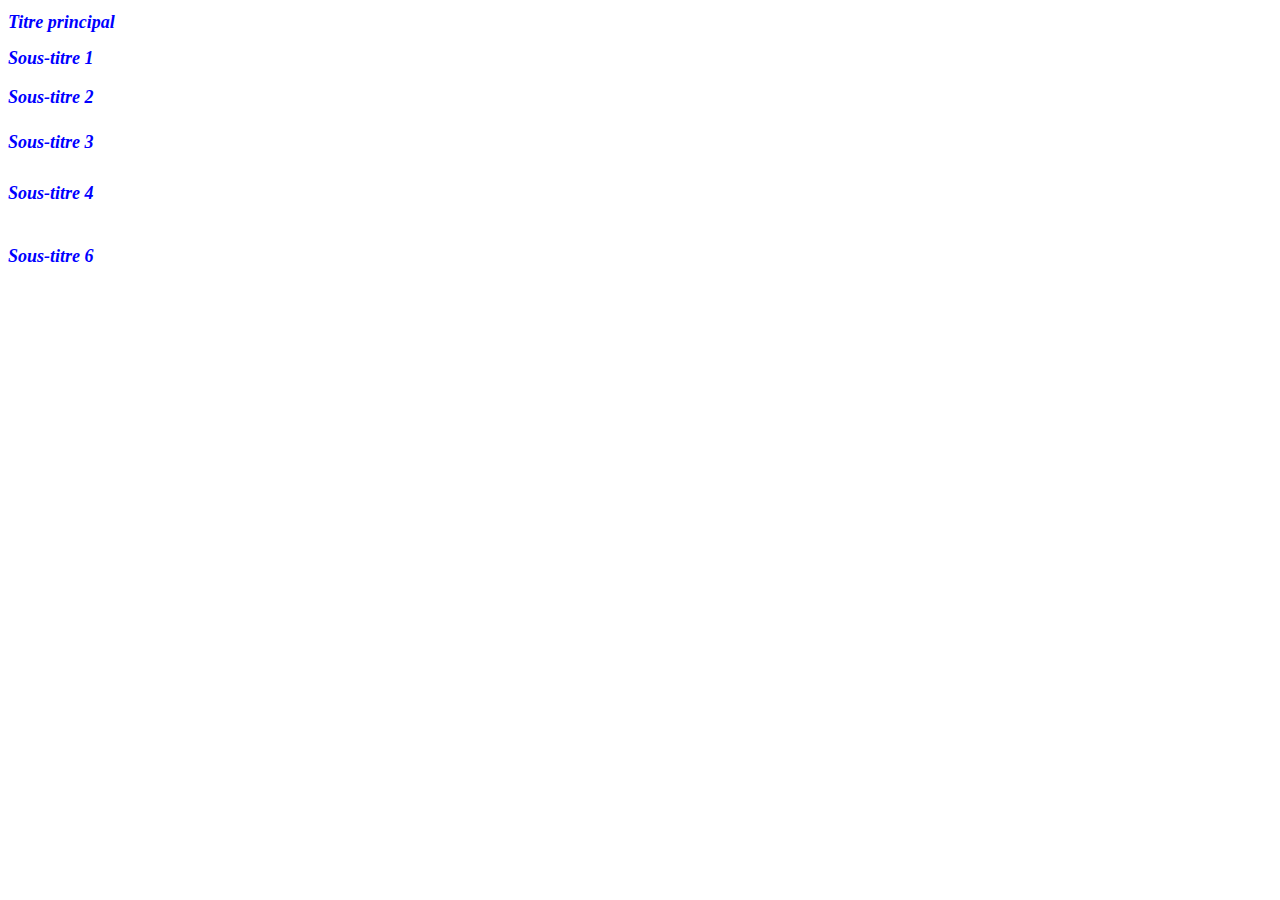
<file: index.html>
<!DOCTYPE html>
<htlm>
    <head>
        <link rel="stylesheet" href="styles.css">
    </head>
    <body>
        <h1 class="titre">Titre principal</h1>
        <h2 class="titre">Sous-titre 1</h2>
        <h3 class="titre">Sous-titre 2</h3>
        <h4 class="titre">Sous-titre 3</h4>
        <h5 class="titre">Sous-titre 4</h5>
        <h6 class="titre">Sous-titre 6</h6>
    </body>
</htlm>
</file>
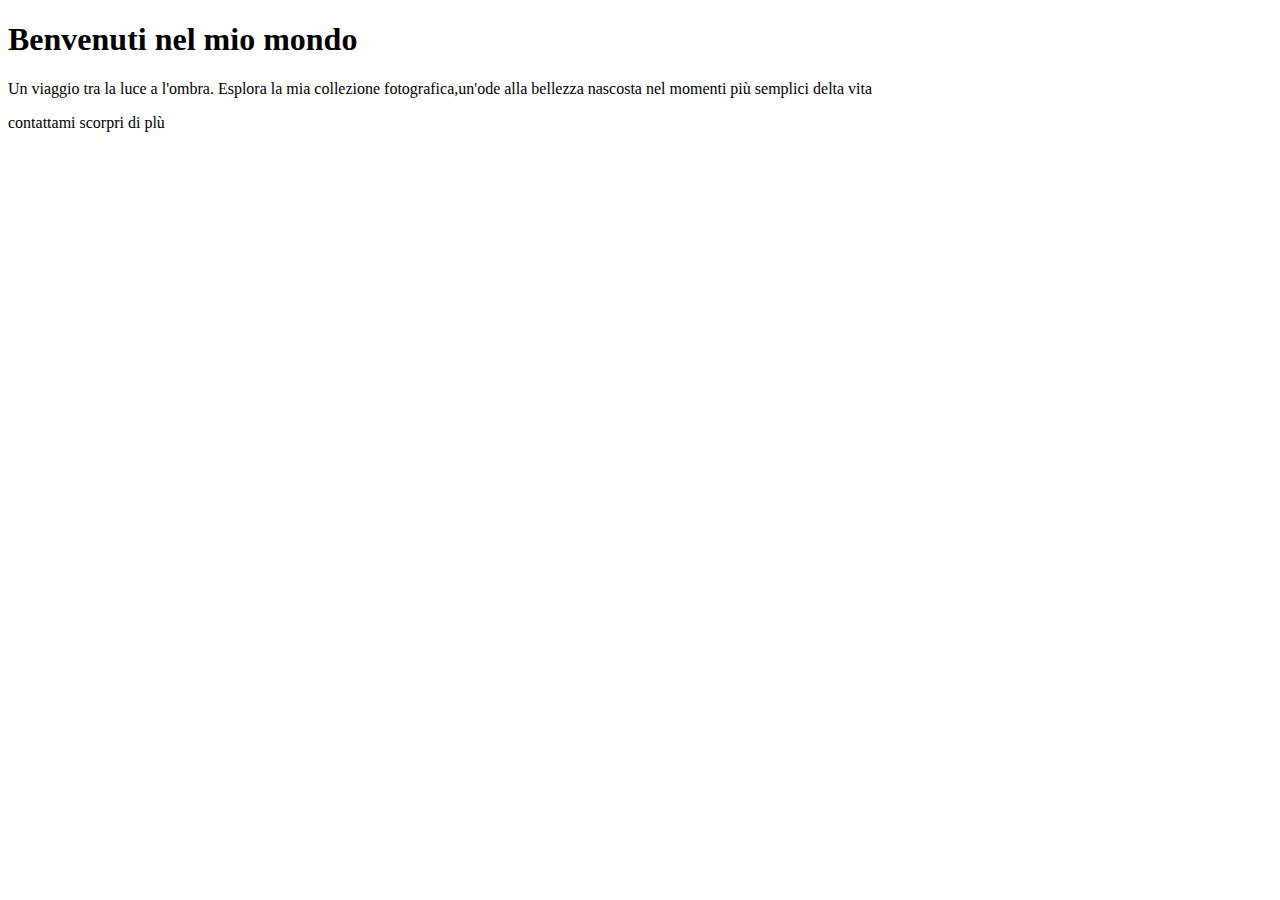
<file: jour-7-web-design-et-frameworks/exercice-1/index.html>
<!DOCTYPE html>
<html lang="en">
<head>
    <meta charset="UTF-8">
    <meta name="viewport" content="width=device-width, initial-scale=1.0">
    <title>Document</title>
</head>

<body>
    <h1>Benvenuti nel mio mondo</h1>
    <p>Un viaggio tra la luce a l'ombra. Esplora la mia collezione fotografica,un'ode alla bellezza nascosta nel momenti più semplici delta vita</p>
    <a class="waves-effect waves-light btn">contattami</a>
    <a class="waves-effect waves-light btn">scorpri di plù</a>
    
</body>
</html>
</file>
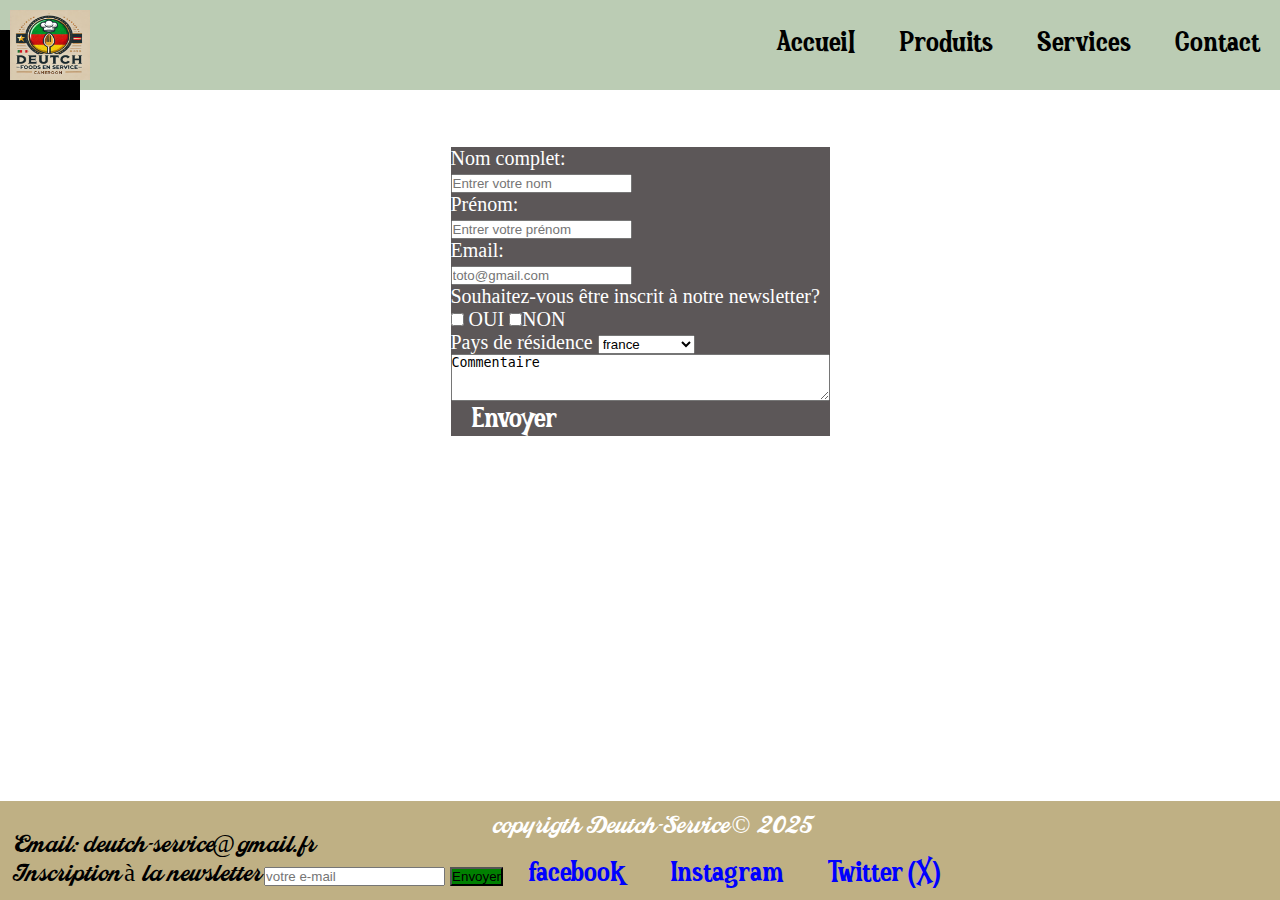
<file: contact.html>
<!DOCTYPE html>
<html lang="fr">
  <head>
    <meta charset="UTF-8" />
    <meta name="viewport" content="width=device-width, initial-scale=1.0" />
    <title>Deutch-Service</title>
    <link rel="stylesheet" href="accueil.css" />
    <link rel="shortcut icon" href="bon.logo.png" />
    <meta
      name="Deutch food et service"
      content="vous proposons des produits agro-alimentaires, les tissus afriacins tels que le Ndop, les objets d'art et décoratifs tels que des vases,des assiètes en bois"
    />
  </head>
  <nav id="navbar">
    <img src="bon.logo.png" class="logo" />

    <div id="nav-link">
      <a href="accueil.html" class="link">Accueil</a>
      <a href="produits.html" class="link">Produits</a>
      <a href="service.html" class="link">Services</a>
      <a href="contact.html" class="link">Contact</a>
    </div>
  </nav>
  <body>
    <div id="formulaire">
      <h1>CONTACT</h1>
      <form id="form">
        <label>Nom complet:</label><br />
        <input type="text" placeholder="Entrer votre nom" required /> <br />
        <label>Prénom:</label><br />
        <input type="text" placeholder="Entrer votre prénom" required />
        <br />
        <label>Email:</label><br />
        <input type="email" placeholder="toto@gmail.com" required /><br />
        <label>Souhaitez-vous être inscrit à notre newsletter?</label> <br />
        <input type="checkbox" /> OUI <input type="checkbox" />NON <br />

        <label>Pays de résidence</label>
        <select>
          <option>france</option>
          <option>Belgique</option>
          <option>Italie</option>
          <option>Allemagne</option>
          <option>Espagne</option>
          <option>Luxembourg</option>
          <option>Suisse</option>
          <option>Pays-Bas></option>
        </select>
        <br />
        <textarea id="story" rows="3" cols="45">Commentaire</textarea> <br />

        <a href="#form" class="envoyer">Envoyer</a>
      </form>
      <p id="message">Ceci est un test, il est fonctionnel</p>
    </div>
  </body>
  <footer>
    <p class="p1">copyrigth Deutch-Service © 2025</p>

    Email: deutch-service@gmail.fr <br />
    <label>Inscription à la newsletter</label>
    <input type="email" placeholder="votre e-mail" required />
    <button>Envoyer</button>
    <a href="https://www.facebook.com/?locale=fr_FR" class="A1"> facebook</a>
    <a
      href="https://www.instagram.com/sem/campaign/emailsignup/?campaign_id=13560899667&extra_1=s%7Cc%7C547348932178%7Ce%7Cinstagram%20%27%7C&placement=&creative=547348932178&keyword=instagram%20%27&partner_id=googlesem&extra_2=campaignid%3D13560899667%26adgroupid%3D126262412054%26matchtype%3De%26network%3Dg%26source%3Dnotmobile%26search_or_content%3Ds%26device%3Dc%26devicemodel%3D%26adposition%3D%26target%3D%26targetid%3Dkwd-1321618851291%26loc_physical_ms%3D9055720%26loc_interest_ms%3D%26feeditemid%3D%26param1%3D%26param2%3D&gad_source=1&gclid=CjwKCAiAnpy9BhAkEiwA-P8N4o4wA3_oG41GE-N9rya9FeHwHdLYi9eboOwEj8wSdWVF8fZ6Qwu0ZxoCQKoQAvD_BwE"
      class="A1"
      >Instagram</a
    >
    <a href="https://x.com/?lang=fr" class="A1">Twitter (X)</a>
  </footer>
</html>
</file>
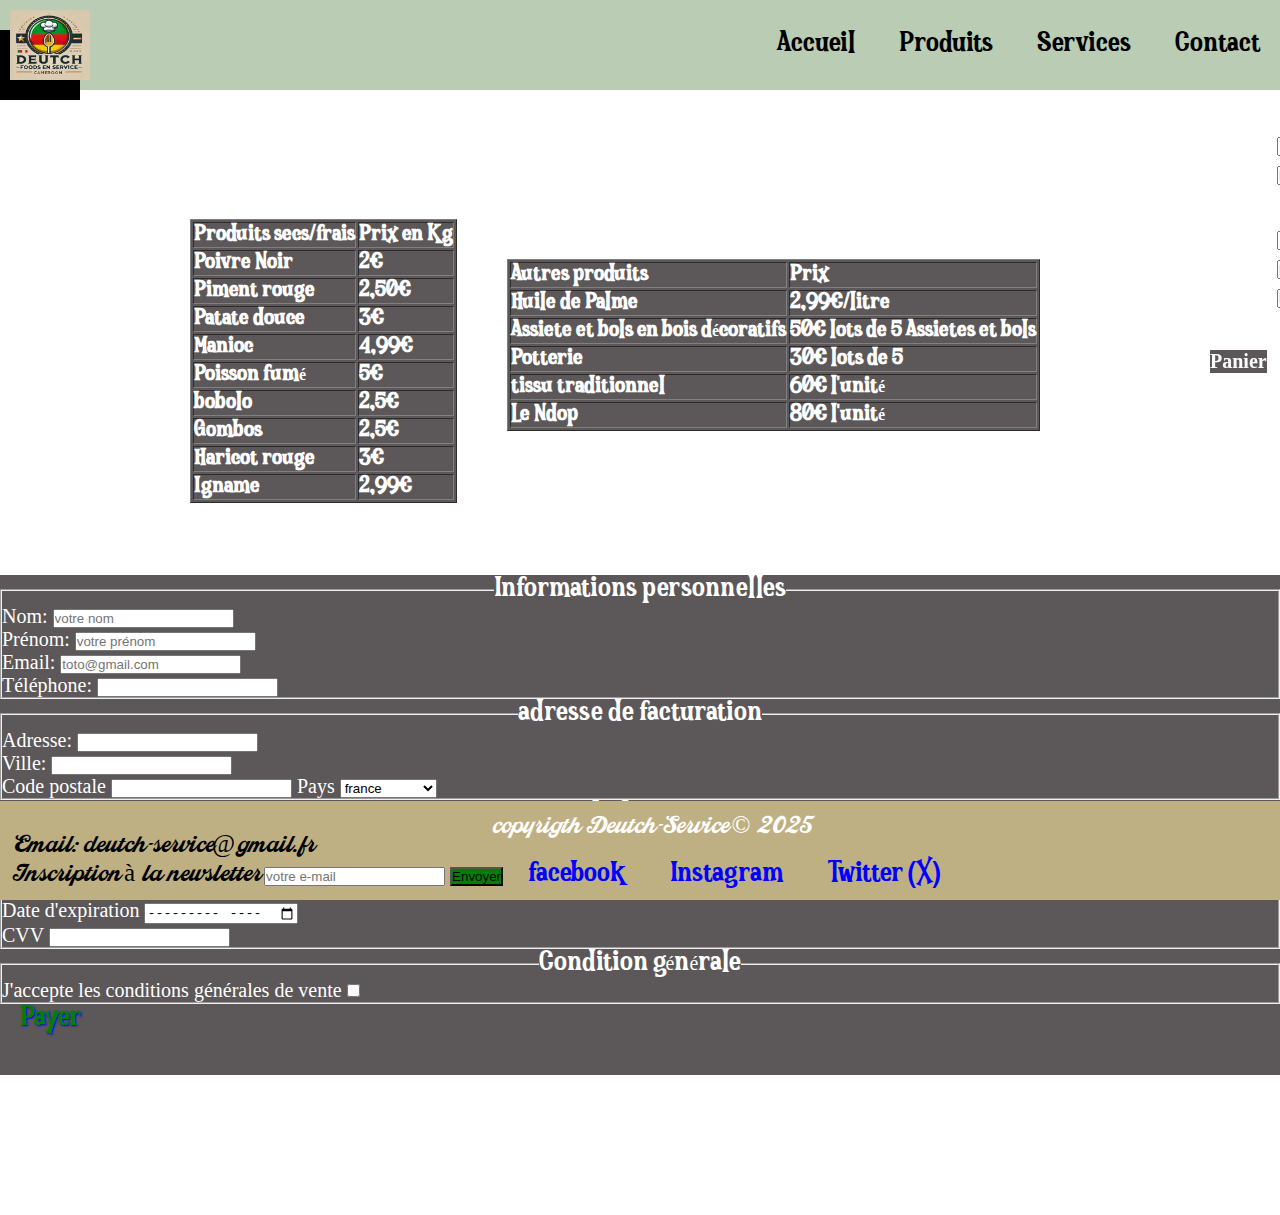
<file: service.html>
<!DOCTYPE html>
<html lang="fr">
  <head>
    <meta charset="UTF-8" />
    <meta name="viewport" content="width=device-width, initial-scale=1.0" />
    <title>Deutch-Service</title>
    <link rel="stylesheet" href="accueil.css" />
    <link rel="shortcut icon" href="bon.logo.png" />
    <meta
      name="Deutch food et service"
      content="vous proposons des produits agro-alimentaires, les tissus afriacins tels que le Ndop, les objets d'art et décoratifs tels que des vases,des assiètes en bois"
    />
  </head>
  <nav id="navbar">
    <img src="bon.logo.png" class="logo" />

    <div id="nav-link">
      <a href="accueil.html" class="link">Accueil</a>
      <a href="produits.html" class="link">Produits</a>
      <a href="service.html" class="link">Services</a>
      <a href="contact.html" class="link">Contact</a>
    </div>
  </nav>
  <body>
    <h1 class="texte1">Nos grilles de prix</h1>
    <p class="paragraphe2">
      Vous retrouverez ici les grilles de prix par variétes de produits:
    </p>
    <br />
    <div id="grand-tableau">
      <div id="tableau1">
        <table
          border="1"
          style="float: left; margin-right: 10px; margin-bottom: 6px"
          id="table1"
        >
          <thead>
            <tr>
              <td>Produits secs/frais</td>
              <td>Prix en Kg</td>
            </tr>
          </thead>
          <tbody>
            <tr>
              <td>Poivre Noir</td>
              <td>2€</td>
            </tr>
            <tr>
              <td>Piment rouge</td>
              <td>2,50€</td>
            </tr>
            <tr>
              <td>Patate douce</td>
              <td>3€</td>
            </tr>
            <tr>
              <td>Manioc</td>
              <td>4,99€</td>
            </tr>
            <tr>
              <td>Poisson fumé</td>
              <td>5€</td>
            </tr>
            <tr>
              <td>bobolo</td>
              <td>2,5€</td>
            </tr>
            <tr>
              <td>Gombos</td>
              <td>2,5€</td>
            </tr>
            <tr>
              <td>Haricot rouge</td>
              <td>3€</td>
            </tr>
            <tr>
              <td>Igname</td>
              <td>2,99€</td>
            </tr>
          </tbody>
        </table>
      </div>
      <br />
      <div id="tableau2">
        <table
          border="1"
          style="float: left; margin-right: 10px; margin-bottom: 6px"
          id="table2"
        >
          <thead>
            <tr>
              <td>Autres produits</td>
              <td>Prix</td>
            </tr>
          </thead>
          <tbody>
            <tr>
              <td>Huile de Palme</td>
              <td>2,99€/litre</td>
            </tr>
            <tr>
              <td>Assiete et bols en bois décoratifs</td>
              <td>50€ lots de 5 Assietes et bols</td>
            </tr>
            <tr>
              <td>Potterie</td>
              <td>30€ lots de 5</td>
            </tr>
            <tr>
              <td>tissu traditionnel</td>
              <td>60€ l'unité</td>
            </tr>
            <tr>
              <td>Le Ndop</td>
              <td>80€ l'unité</td>
            </tr>
          </tbody>
        </table>
      </div>
    </div>
    <h2 id="texte3">formulaire de paiement</h2>
    <div id="Paniers">
      <h3>Panier</h3>
      <ul>
        <li>
          produits-secs/frais
          <label>quantité /kg</label><input type="checkbox" /> <br />
          <input type="number" />
          <select>
            <option>votre choix</option>
            <option>poivre noir</option>
            <option>piment rouge</option>
            <option>patate douce</option>
            <option>manioc</option>
            <option>poisson fumé</option>
            <option>bobolo</option>
            <option>gombos</option>
            <option>haricots rouge</option>
            <option>igname</option>
          </select>
        </li>
        <li><input type="number" placeholder="Euro" />Montant</li>

        <li>
          autres-produits <input type="checkbox" /> <label>litre</label>
          <input type="checkbox" /> <label>Lot</label><input type="checkbox" />
          <label>Unité</label>
          <br />
          <label>Quantité</label> <input type="number" />
          <select>
            <option>votre choix</option>
            <option>Huile rouge</option>
            <option>Assiètes/bols décoratifs</option>
            <option>Potteries</option>
            <option>tissus traditionnel</option>
            <option>Le ndop</option>
          </select>
        </li>
        <li><input type="number" placeholder="Euro" />Montant</li>

        <li><input type="number" placeholder="Euro" />Montant total</li>
      </ul>
    </div>
    <div id="formulaire-container">
      <form id="form1">
        <fieldset>
          <legend>Informations personnelles</legend>
          <label for="">Nom:</label>
          <input type="text" placeholder="votre nom" required /> <br />
          <label>Prénom:</label>
          <input type="text" placeholder="votre prénom" required /> <br />
          <label for="">Email:</label>
          <input type="email" placeholder="toto@gmail.com" required /> <br />
          <label for="">Téléphone:</label>
          <input type="number" />
        </fieldset>
        <fieldset>
          <legend>adresse de facturation</legend>
          <label for="">Adresse:</label>
          <input type="text" /> <br />
          <label for="">Ville:</label>
          <input type="text" /> <br />
          <label for="">Code postale</label>
          <input type="number" />
          <label>Pays</label>
          <select>
            <option>france</option>
            <option>Belgique</option>
            <option>Italie</option>
            <option>Allemagne</option>
            <option>Espagne</option>
            <option>Luxembourg</option>
            <option>Suisse</option>
            <option>Pays-Bas></option>
          </select>
        </fieldset>
        <fieldset>
          <legend>Details de paiement</legend>
          <label>Type de paiement:</label> <br />
          <input type="radio" />
          <label>Carte bancaire</label>
          <input type="radio" />
          <label>PayPal</label> <br />
          <label for="">Numero de carte</label>
          <input type="number" /> <br />
          <label for="">Date d'expiration</label>
          <input type="month" /> <br />
          <label>CVV</label>
          <input type="number" />
        </fieldset>
        <fieldset>
          <legend>Condition générale</legend>
          <label for="">J'accepte les conditions générales de vente</label>
          <input type="checkbox" />
        </fieldset>
        <a href="#form1" class="payer">Payer</a>
      </form>
      <p id="message2">Merci d'avoir Payer</p>
    </div>
    <footer>
      <p class="p1">copyrigth Deutch-Service © 2025</p>

      Email: deutch-service@gmail.fr <br />
      <label>Inscription à la newsletter</label>
      <input type="email" placeholder="votre e-mail" />
      <button>Envoyer</button>
      <a href="https://www.facebook.com/?locale=fr_FR" class="A1"> facebook</a>
      <a
        href="https://www.instagram.com/sem/campaign/emailsignup/?campaign_id=13560899667&extra_1=s%7Cc%7C547348932178%7Ce%7Cinstagram%20%27%7C&placement=&creative=547348932178&keyword=instagram%20%27&partner_id=googlesem&extra_2=campaignid%3D13560899667%26adgroupid%3D126262412054%26matchtype%3De%26network%3Dg%26source%3Dnotmobile%26search_or_content%3Ds%26device%3Dc%26devicemodel%3D%26adposition%3D%26target%3D%26targetid%3Dkwd-1321618851291%26loc_physical_ms%3D9055720%26loc_interest_ms%3D%26feeditemid%3D%26param1%3D%26param2%3D&gad_source=1&gclid=CjwKCAiAnpy9BhAkEiwA-P8N4o4wA3_oG41GE-N9rya9FeHwHdLYi9eboOwEj8wSdWVF8fZ6Qwu0ZxoCQKoQAvD_BwE"
        class="A1"
        >Instagram</a
      >
      <a href="https://x.com/?lang=fr" class="A1">Twitter (X)</a>
    </footer>
  </body>
</html>
</file>
<file: styles.css>
.titre{
    color: blue;
font-size: large;
font-style: italic;}
</file>
<file: accueil.css>
@font-face {
  font-family: "The Hoca Bold";
  font-style: normal;
  font-weight: normal;
  src: local("The Hoca Bold"), url("TheHocaBold.woff") format("woff");
}
@font-face {
  font-family: "Chill Script Regular";
  font-style: normal;
  font-weight: normal;
  src: local("Chill Script Regular"), url("ChillScript.woff") format("woff");
}

* {
  text-decoration: none;
  padding: 0px;
  margin: 0px;
  list-style: none;
}
body {
  background-image: url(https://img.freepik.com/photos-gratuite/vue-dessus-the-au-citron-citron-vert-tranches-pomme-rouge-cannelle-pomme-pin-paille_141793-7019.jpg?ga=GA1.1.370263955.1739049679&semt=ais_incoming);

  bottom: 40px;
}

a:hover {
  color: white;
  text-decoration: underline;
}
.logo {
  width: 80px;
  height: 70px;
  transition-property: all;
  transition-delay: 0s;
  opacity: 1;
  transition-duration: 1s;
  transition-timing-function: ease-out;
}
.logo:hover {
  animation: none;
}

a {
  text-decoration: none;
  margin: 20px;
  color: black;
  font-size: 20px;
  font-family: "The Hoca Bold";
}
#navbar {
  background-color: #bbccb4;
}
#navbar {
  display: flex;
  flex-direction: row;
  justify-content: space-between;
  align-items: center;
}

.texte {
  color: white;
}
p {
  color: white;
}

.span1 {
  color: green;
}
.span2 {
  color: yellow;
}
.span3 {
  color: red;
}
img {
  width: 250px;
  height: 250px;
  margin: 10px;
  box-shadow: -10px 20px;
  box-shadow: #bbccb4;
}
img:hover {
  box-shadow: none;
  transform: rotate(45deg);
}
.bienvenue {
  padding: 10px;
  margin: 10px;
  text-align: left;
}

section {
  padding-bottom: 250px;
  margin-bottom: 180px;
}
#formulaire-container {
  padding-bottom: 80px;
  margin-bottom: 60px;
}
footer {
  background-color: #bfb084;
  bottom: 0px;
  position: fixed;
  width: 100vw;
  padding: 10px;
  font-size: 25px;
  font-family: "Chill Script Regular";
  margin-top: 70px;
}
.A1 {
  color: blue;
}
.p1 {
  text-align: center;
  margin-bottom: -10px;
}
#row {
  display: flex;
  flex-direction: row;
  justify-content: space-evenly;
  align-items: end;
  margin-bottom: 70px;
}
#row1 {
  display: flex;
  flex-direction: row;
  justify-content: center;
  align-content: space-around;
}
#row2 {
  display: flex;
  flex-direction: row;
  justify-content: center;
  align-content: space-around;
}
button {
  background-color: green;
}
button:hover {
  background-color: beige;
}
#titre {
  color: white;
  margin: 10px;
  text-align: center;
  text-decoration: underline;
  font-size: 40px;
  font-family: "The Hoca Bold";
}
.p2 {
  color: white;
  padding: 5px;
}

.produit1-2 {
  border: solid 5px black;
  border-radius: 15px;
  width: 200px;
  height: 200px;
  margin: 2px;
}
.img1 {
  width: 200px;
  height: 200px;
  margin-bottom: 10px;
}
.link1 {
  color: #bbccb4;
}

#produit1 {
  display: flex;
  flex-direction: row;
  justify-content: space-around;
  align-items: center;
  margin: 20px;
  padding: 30px;
  margin-bottom: -50px;
}
#p3 {
  color: white;
  text-align: center;
  font-size: 40px;
  font-family: "Chill Script Regular";
}

.button1 {
  border-radius: 10px;
  background-color: green;
  position: absolute;
  bottom: -100px;
  right: -10px;
}

h1 {
  text-align: center;
  color: white;
  font-size: 40px;
  font-weight: bold;
  text-decoration: underline;
  margin: 10px;
  font-family: "Chill Script Regular";
}
#Paniers:hover {
  transition-duration: 0.5s;
  right: 10px;
}

#Paniers {
  position: fixed;
  top: 110px;
  right: -300px;
  height: 700px;
  width: 300px;
  background-color: #2c2627c5;
  color: white;
  display: flex;
  justify-content: flex-start;
  font-size: 15px;
}
#Paniers h3 {
  font-size: 20px;
  background-color: #2c2627c5;
  margin-left: -70px;
  margin-top: 80%;
  height: min-content;
  width: max-content;
}
li {
  margin: 10px;
}

#formulaire {
  display: flex;
  flex-direction: column;
  justify-content: center;
  align-items: center;
}
form {
  color: white;
  font-size: 20px;
  background-color: #2c2627c5;
  background-size: cover;
}

.prix {
  width: 100px;
  height: 4Opx;
  color: white;
  background-color: rgb(25, 179, 200);
  justify-items: center;
}
table {
  color: white;
  font-family: "The Hoca Bold";
}
#table1 {
  background-color: #2c2627c5;
  background-size: cover;
}

#table2 {
  background-color: #2c2627c5;
  background-size: cover;
}

#form:target {
  display: none;
}

#message {
  display: none;
}

#form:target ~ #message {
  display: block;
}
.envoyer {
  color: white;
}
.lignetableau {
  margin: 10px;
}
#paragraphe1 {
  color: white;
  font-family: "The Hoca Bold";
}

.paragraphe2 {
  color: white;
  text-align: center;
  font-family: "The Hoca Bold";
}
#tableau2 {
  color: white;
  padding: 40px;
}
#grand-tableau {
  display: flex;
  flex-direction: row;
  justify-content: center;
  margin: 30px;
  font-weight: 900;
}
#texte3 {
  color: white;
  text-align: center;
  font-family: "The Hoca Bold";
}
legend {
  text-align: center;
  font-family: "The Hoca Bold";
}

#form1:target {
  display: none;
}

#message2 {
  display: none;
  font-family: "Chill Script Regular";
  font-size: 40px;
}

#form1:target ~ #message2 {
  display: block;
}
.payer {
  color: green;
  text-shadow: 1px 1px 2px blue;
}
#form1 {
  color: white;
  font-size: 20px;
  height: 500px;
  background-color: #2c2627c5;
  background-size: cover;
}

@media only screen and (max-width: 480px) {
  @font-face {
    font-family: "The Hoca Bold";
    font-style: normal;
    font-weight: normal;
    src: local("The Hoca Bold"), url("TheHocaBold.woff") format("woff");
  }
  @font-face {
    font-family: "Chill Script Regular";
    font-style: normal;
    font-weight: normal;
    src: local("Chill Script Regular"), url("ChillScript.woff") format("woff");
  }

  * {
    text-decoration: none;
    padding: 0px;
    margin: 0px;
    list-style: none;
  }
  body {
    background-image: url(https://img.freepik.com/photos-gratuite/vue-dessus-the-au-citron-citron-vert-tranches-pomme-rouge-cannelle-pomme-pin-paille_141793-7019.jpg?ga=GA1.1.370263955.1739049679&semt=ais_incoming);

    bottom: 40px;
  }

  a:hover {
    color: white;
    text-decoration: underline;
  }
  .logo {
    width: 50px;
    height: 50px;
    transition-property: all;
    transition-delay: 0s;
    opacity: 1;
    transition-duration: 1s;
    transition-timing-function: ease-out;
  }
  .logo:hover {
    animation: none;
  }

  a {
    text-decoration: none;
    margin: 20px;
    color: black;
    font-size: 20px;
    font-family: "The Hoca Bold";
  }
  #navbar {
    background-color: #bbccb4;
  }
  #navbar {
    display: flex;
    flex-direction: row;
    justify-content: space-evenly;
    align-items: center;
  }
  .texte {
    color: white;
  }
  p {
    color: white;
  }

  .span1 {
    color: green;
  }
  .span2 {
    color: yellow;
  }
  .span3 {
    color: red;
  }
  img {
    width: 125px;
    height: 125px;
    margin: 10px;
    box-shadow: -10px 20px;
    box-shadow: #bbccb4;
  }
  img:hover {
    box-shadow: none;
    transform: rotate(45deg);
  }
  .bienvenue {
    padding: 10px;
    margin: 10px;
    text-align: left;
  }
  #formulaire-container {
    padding-bottom: 80px;
    margin-bottom: 60px;
  }
  footer {
    background-color: #bfb084;
    bottom: 0px;
    position: fixed;
    width: 100vw;
    padding: 10px;
    font-size: 25px;
    font-family: "Chill Script Regular";
    margin-top: 70px;
  }
  .A1 {
    color: blue;
  }
  .p1 {
    text-align: center;
    margin-bottom: -10px;
  }
  #row {
    display: flex;
    flex-direction: column;
    justify-content: space-evenly;
    align-items: end;
    margin-bottom: 70px;
  }
  #row1 {
    display: flex;
    flex-direction: column;
    justify-content: center;
    align-content: space-around;
  }
  #row2 {
    display: flex;
    flex-direction: column;
    justify-content: center;
    align-content: space-around;
  }
  button {
    background-color: green;
  }
  button:hover {
    background-color: beige;
  }
  #titre {
    color: white;
    margin: 10px;
    text-align: center;
    text-decoration: underline;
    font-size: 40px;
    font-family: "The Hoca Bold";
  }
  .p2 {
    color: white;
    padding: 5px;
  }

  .produit1-2 {
    border: solid 5px black;
    border-radius: 15px;
    width: 10px;
    height: 50px;
    margin: 2px;
    background-color: forestgreen;
  }
  .img1 {
    width: 100px;
    height: 100px;
    margin-bottom: 10px;
    margin-left: -100px;
  }
  .link1 {
    color: #bbccb4;
  }

  #produit1 {
    display: flex;
    flex-direction: column;
    justify-content: space-around;
    align-items: center;
    margin: 20px;
    padding: 10px;

    margin-bottom: 90px;
  }
  #p3 {
    color: white;
    text-align: center;
    font-size: 40px;
    font-family: "Chill Script Regular";
  }

  .button1 {
    border-radius: 10px;
    background-color: green;
    position: absolute;
    bottom: -100px;
    right: -10px;
  }

  h1 {
    text-align: center;
    color: white;
    font-size: 40px;
    font-weight: bold;
    text-decoration: underline;
    margin: 10px;
    font-family: "Chill Script Regular";
  }

  #Paniers:hover {
    transition-duration: 0.5s;
    right: 10px;
  }

  #Paniers {
    position: fixed;
    top: 110px;
    right: -200px;
    height: 700px;
    width: 300px;
    background-color: #2c2627c5;
    color: white;
    display: flex;
    justify-content: flex-start;
    font-size: 15px;
  }
  #Paniers h3 {
    font-size: 20px;
    background-color: #2c2627c5;
    margin-left: -80px;
    margin-top: 80%;
    height: min-content;
    width: max-content;
  }

  li {
    margin: 10px;
  }

  #formulaire {
    display: flex;
    flex-direction: column;
    justify-content: center;
    align-items: center;
    margin-bottom: 160px;
  }
  form {
    color: white;
    font-size: 20px;
    background-color: #2c2627c5;
    background-size: cover;
  }

  .prix {
    width: 100px;
    height: 4Opx;
    color: white;
    background-color: rgb(25, 179, 200);
    justify-items: center;
  }
  table {
    color: white;
    font-family: "The Hoca Bold";
  }
  #table1 {
    background-color: #2c2627c5;
    background-size: cover;
  }

  #table2 {
    background-color: #2c2627c5;
    background-size: cover;
  }

  #form:target {
    display: none;
  }

  #message {
    display: none;
  }

  #form:target ~ #message {
    display: block;
  }
  .envoyer {
    color: white;
  }
  .lignetableau {
    margin: 10px;
  }
  #paragraphe1 {
    color: white;
    font-family: "The Hoca Bold";
  }

  .paragraphe2 {
    color: white;
    text-align: center;
    font-family: "The Hoca Bold";
  }
  #tableau2 {
    color: white;
    padding: 40px;
  }
  #grand-tableau {
    display: flex;
    flex-direction: row;
    justify-content: center;
    margin: 30px;
    font-weight: 900;
  }
  #texte3 {
    color: white;
    text-align: center;
    font-family: "The Hoca Bold";
  }
  legend {
    text-align: center;
    font-family: "The Hoca Bold";
  }

  #form1:target {
    display: none;
  }

  #message2 {
    display: none;
    font-family: "Chill Script Regular";
    font-size: 40px;
    text-align: center;
  }

  #form1:target ~ #message2 {
    display: block;
  }
  .payer {
    color: green;
    text-shadow: 1px 1px 2px blue;
  }
  #form1 {
    color: white;
    font-size: 20px;
    height: 500px;
  }
}
</file>
